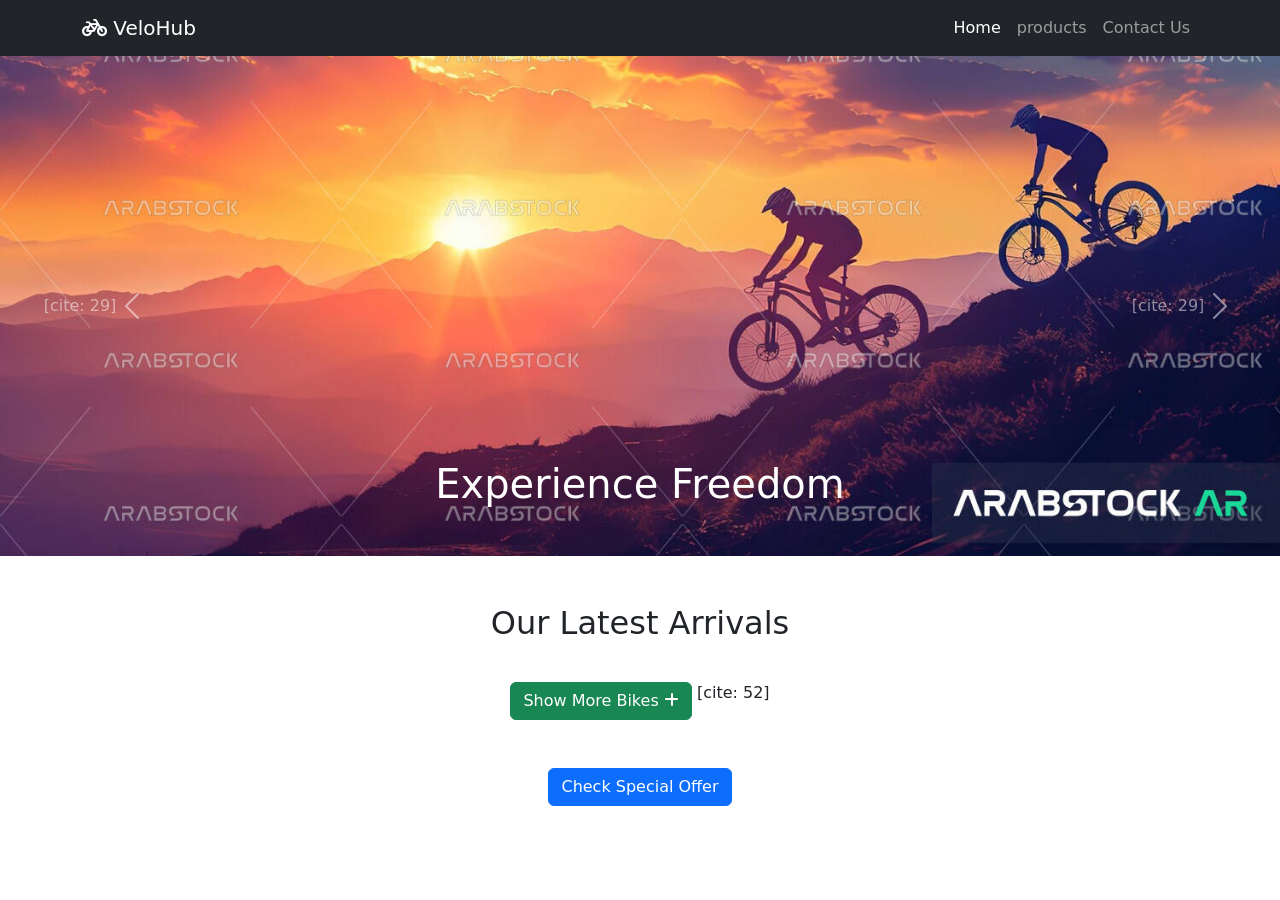
<file: index.html>
<!DOCTYPE html>
<html lang="en">
<head>
    <meta charset="UTF-8">
    <meta name="viewport" content="width=device-width, initial-scale=1.0">
    <title>VeloHub - Premium Bikes</title>

   <link href="https://cdn.jsdelivr.net/npm/bootstrap@5.3.0/dist/css/bootstrap.min.css" rel="stylesheet">
   <link rel="stylesheet" href="https://cdnjs.cloudflare.com/ajax/libs/font-awesome/6.0.0/css/all.min.css">
    <style>.carousel-item img {height: 500px; object-fit: cover;}</style>
</head>
<body>
        <nav class="navbar navbar-expand-lg navbar-dark bg-dark">
        <div class="container">
        <a class="navbar-brand" href="#"><i class="fas fa-bicycle"></i> VeloHub</a> 
        <button class="navbar-toggler" type="button" data-bs-toggle="collapse" data-bs-target="#navbarNav">
        <span class="navbar-toggler-icon"></span>
        </button>
        <div class="collapse navbar-collapse" id="navbarNav">
        <ul class="navbar-nav ms-auto">
        <li class="nav-item"><a class="nav-link active" href="index.html">Home</a></li> 
        <li class="nav-item"><a class="nav-link" href="products.html">products</a></li>
        <li class="nav-item"><a class="nav-link" href="contactus.html">Contact Us</a></li>
        </ul>
        </div>
        </div>
        </nav>
        <div id="heroCarousel" class="carousel slide" data-bs-ride="carousel">
        <div class="carousel-inner">
        <div class="carousel-item active">
        <img src="./images/1 (4).jpg" class="d-block w-100" alt="Bike 1">
        <div class="carousel-caption d-none d-md-block">
        <h1>Experience Freedom</h1>
        </div>
        </div>
        </div>
        <button class="carousel-control-prev" type="button" data-bs-target="#heroCarousel" data-bs-slide="prev"> [cite: 29]
        <span class="carousel-control-prev-icon"></span>
        </button>
        <button class="carousel-control-next" type="button" data-bs-target="#heroCarousel" data-bs-slide="next"> [cite: 29]
        <span class="carousel-control-next-icon"></span>
        </button>
        </div>
        <div class="container my-5 text-center">
        <h2>Our Latest Arrivals</h2>
        <div id="bike-container" class="row mt-4">
        </div>
        <button class="btn btn-success mt-3" onclick="addBike()">Show More Bikes <i class="fas fa-plus"></i></button> [cite: 52]
        </div>
        <div class="container text-center mb-5">
        <button type="button" class="btn btn-primary" data-bs-toggle="modal" data-bs-target="#offerModal">Check Special Offer</button>
        </div>
        <div class="modal fade" id="offerModal" tabindex="-1">
        <div class="modal-dialog">
        <div class="modal-content">
        <div class="modal-header">
        <h5 class="modal-title">Limited Time Offer!</h5>
        <button type="button" class="btn-close" data-bs-dismiss="modal"></button>
        </div>
        <div class="modal-body">Get 20% off on all mountain bikes this week!
        </div>
        </div>
        </div>
        </div>
        <script>

        function addBike() {
        const container = document.getElementById("bike-container"); [cite, 60]
        const div = document.createElement("div"); [cite, 57]
        div.className = "col-md-4 mb-3"; [cite, 58]
        div.innerHTML = `
        <div class="card shadow-sm">
            <div class="card-body text-center">
                <i class="fas fa-bicycle fa-3x mb-3 text-success"></i>
                <h5 class="card-title">Professional Bike</h5>
                <p class="card-text">High quality for city tours.</p>
            </div>
        </div>`;
        container.appendChild(div);
    }
    </script>

    <script src="./js/bootstrap.bundle.min.js.map"></script>
</body>
</html>
</file>
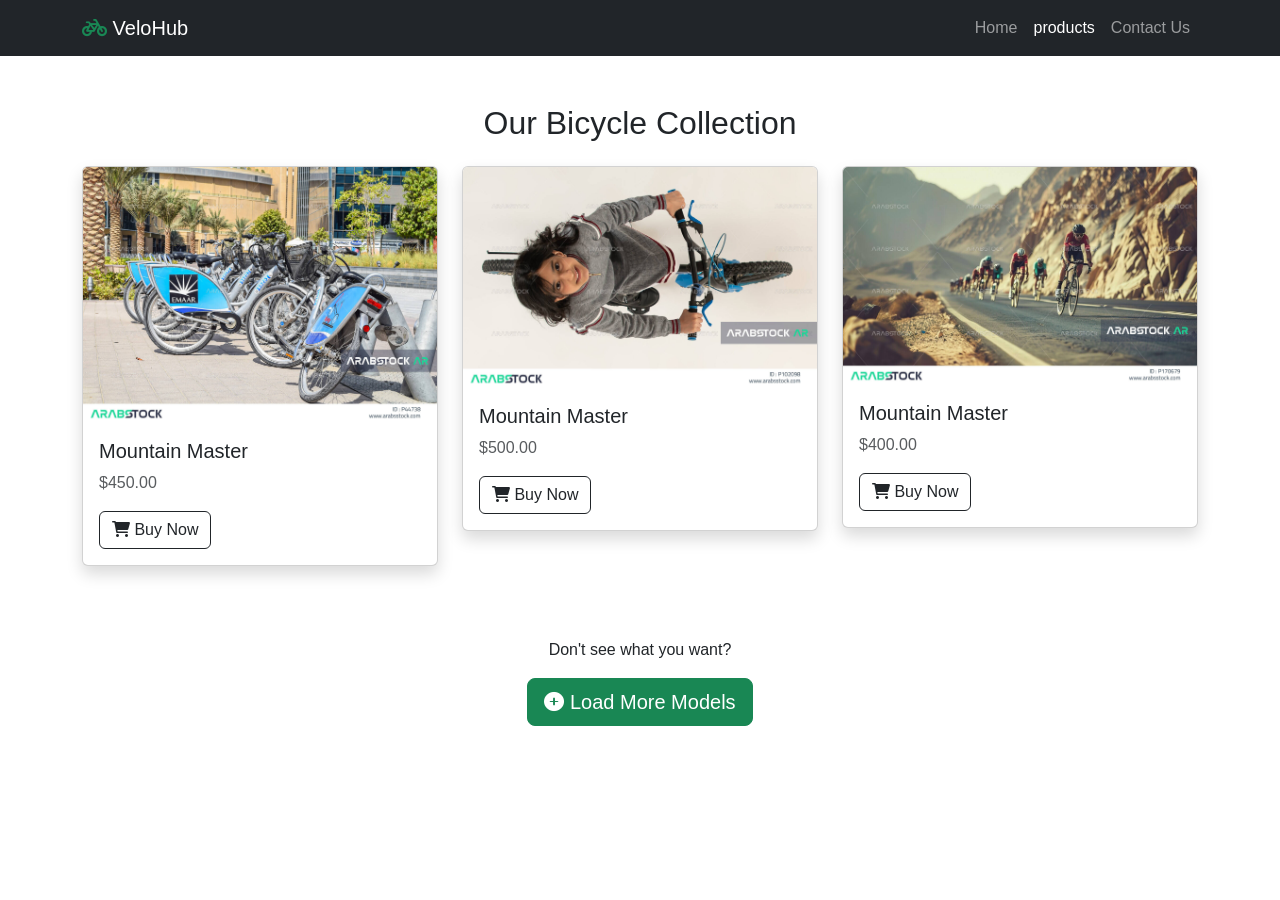
<file: products.html>
<!DOCTYPE html>
<html lang="en">
<head>
    <meta charset="UTF-8">
    <meta name="viewport" content="width=device-width, initial-scale=1.0">
    <title>Our Bikes - VeloHub</title>
    <link href="https://cdn.jsdelivr.net/npm/bootstrap@5.3.0/dist/css/bootstrap.min.css" rel="stylesheet">
    <link rel="stylesheet" href="https://cdnjs.cloudflare.com/ajax/libs/font-awesome/6.0.0/css/all.min.css">
    <link rel="stylesheet" href="css/style.css">
</head>
<body>
    <nav class="navbar navbar-expand-lg navbar-dark bg-dark">
    <div class="container">
    <a class="navbar-brand" href="index.html"><i class="fas fa-bicycle text-success"></i> VeloHub</a>
    <div class="collapse navbar-collapse" id="navbarNav">
    <ul class="navbar-nav ms-auto">
    <li class="nav-item"><a class="nav-link" href="index.html">Home</a></li>
    <li class="nav-item"><a class="nav-link active" href="products.html">products</a></li>
    <li class="nav-item"><a class="nav-link" href="contactus.html">Contact Us</a></li>
    </ul>
    </div>
    </div>
    </nav>

    <div class="container my-5">
    <h2 class="text-center mb-4">Our Bicycle Collection</h2>
    <div id="bike-list" class="row">
    <div class="col-md-4 mb-4">
    <div class="card shadow">
    <img src="images/1 (1).jpg" class="card-img-top" alt="Bike">
    <div class="card-body">
    <h5>Mountain Master</h5>
    <p class="text-muted">$450.00</p>
    <button class="btn btn-outline-dark"><i class="fas fa-shopping-cart"></i> Buy Now</button>
    </div>
    </div>
    </div>
    <div class="col-md-4 mb-4">
    <div class="card shadow">
    <img src="images/1 (2).jpg" class="card-img-top" alt="Bike">
    <div class="card-body">
    <h5>Mountain Master</h5>
    <p class="text-muted">$500.00</p>
    <button class="btn btn-outline-dark"><i class="fas fa-shopping-cart"></i> Buy Now</button>
    </div>
    </div>
    </div>
    <div class="col-md-4 mb-4">
    <div class="card shadow">
    <img src="images/1 (3).jpg" class="card-img-top" alt="Bike">
    <div class="card-body">
    <h5>Mountain Master</h5>
    <p class="text-muted">$400.00</p>
    <button class="btn btn-outline-dark"><i class="fas fa-shopping-cart"></i> Buy Now</button>
    </div>
    </div>
    </div>
    </div>
    

    <div class="text-center mt-5">
    <p>Don't see what you want?</p>
    <button class="btn btn-success btn-lg" onclick="addNewBike()">
    <i class="fas fa-plus-circle"></i> Load More Models
    </button>
    </div>
    </div>
    <script>
    function addNewBike() {
    const bikeList = document.getElementById("bike-list");
    const newCard = document.createElement("div");
    newCard.className = "col-md-4 mb-4 mt-3";
   newCard.innerHTML = `
        <div class="card border-success shadow">
            <div class="card-body text-center">
                <i class="fas fa-bicycle fa-3x text-success mb-2"></i>
                <h5>Special Edition Bike</h5>
                <p class="text-success fw-bold">$599.00</p>
                <span class="badge bg-warning text-dark">New Arrival</span>
            </div>
        </div>`;
        
        bikeList.appendChild(newCard);
    }
    </script>

    <script src="./js/bootstrap.bundle.min.js.map"></script>
</body>
</html>
</file>
<file: css/style.css>
body {
 font-family: Arial, Helvetica, sans-serif;
}
</file>
